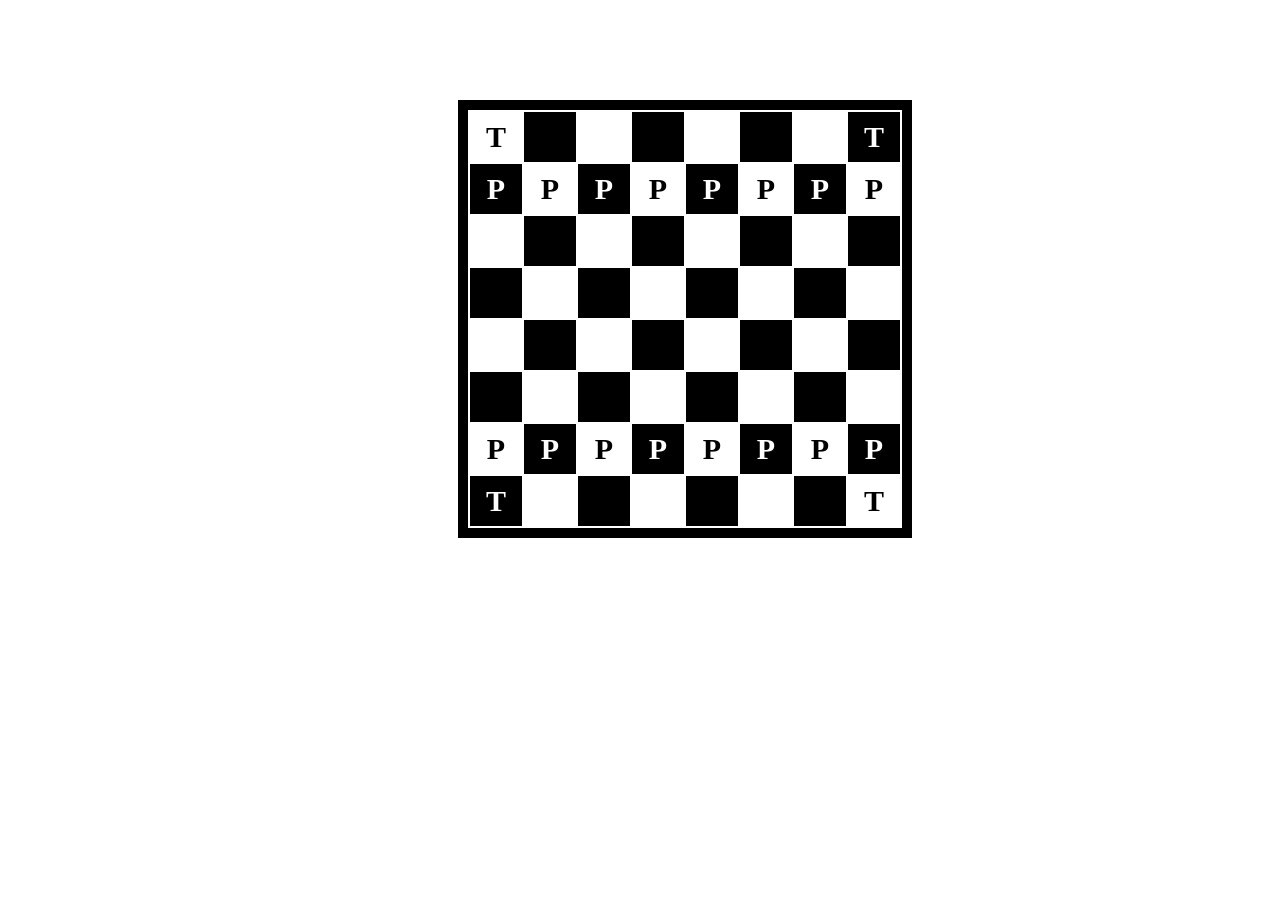
<file: web/solutii/alexandra_folvaiter/sah/index.html>
<html>
	<head>
		<link rel="stylesheet" type="text/css" href="style.css">
	</head>
<body>
	<table>
		<tr >
			<td class = "white tura"> </td>
			<td class = "black "> </td>
			<td class = "white"> </td>
			<td class = "black "> </td>
			<td class = "white"> </td>
			<td class = "black"> </td>
			<td class = "white "> </td>
			<td class = "black tura"> </td>
		</tr>
		<tr>
			<td class = "black pion"> </td>
			<td class = "white pion"> </td>
			<td class = "black pion"> </td>
			<td class = "white pion"> </td>
			<td class = "black pion"> </td>
			<td class = "white pion"> </td>
			<td class = "black pion"> </td>
			<td class = "white pion"> </td>
		</tr>
		<tr>
			<td class = "white"> </td>
			<td class = "black"> </td>
			<td class = "white"> </td>
			<td class = "black"> </td>
			<td class = "white"> </td>
			<td class = "black"> </td>
			<td class = "white"> </td>
			<td class = "black"> </td>
		</tr>
		<tr>
			<td class = "black"> </td>
			<td class = "white"> </td>
			<td class = "black"> </td>
			<td class = "white"> </td>
			<td class = "black"> </td>
			<td class = "white"> </td>
			<td class = "black"> </td>
			<td class = "white"> </td>
		</tr>
		<tr>
			<td class = "white"> </td>
			<td class = "black"> </td>
			<td class = "white"> </td>
			<td class = "black"> </td>
			<td class = "white"> </td>
			<td class = "black"> </td>
			<td class = "white"> </td>
			<td class = "black"> </td>
		</tr>
		<tr>
			<td class = "black"> </td>
			<td class = "white"> </td>
			<td class = "black"> </td>
			<td class = "white"> </td>
			<td class = "black"> </td>
			<td class = "white"> </td>
			<td class = "black"> </td>
			<td class = "white"> </td>
		</tr>
		<tr>
			<td class = "white pion"> </td>
			<td class = "black pion"> </td>
			<td class = "white pion"> </td>
			<td class = "black pion"> </td>
			<td class = "white pion"> </td>
			<td class = "black pion"> </td>
			<td class = "white pion"> </td>
			<td class = "black pion"> </td>
		</tr>
		<tr>
			<td class = "black tura"> </td>
			<td class = "white"> </td>
			<td class = "black"> </td>
			<td class = "white"> </td>
			<td class = "black"> </td>
			<td class = "white"> </td>
			<td class = "black"> </td>
			<td class = "white tura"> </td>
		</tr>
	</table>
</body>
</html>
</file>
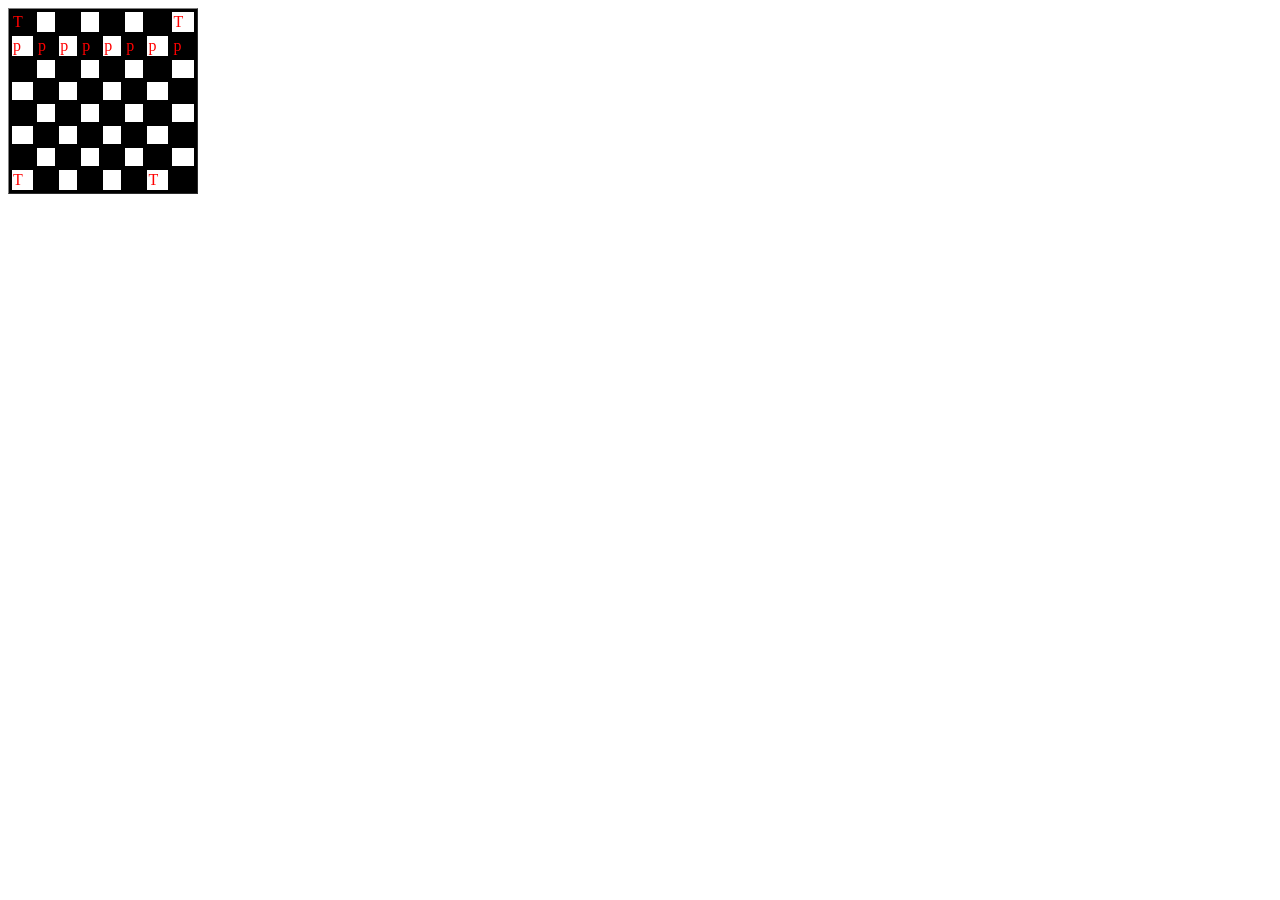
<file: web/solutii/codrin_leonte/sah/index.html>
<html>
<head>
<link rel="stylesheet" type="text/css" href="style.css">
</head>

<body>


<table border="1">
  <tr>
    <td>T</td>
    <td></td>
    <td></td>
    <td></td>
    <td></td>
    <td></td>
    <td></td>
    <td>T</td>
   
  </tr>
  <tr>
    <td>p</td>
    <td>p</td>
    <td>p</td>
    <td>p</td>
    <td>p</td>
    <td>p</td>
    <td>p</td>
    <td>p</td>
   
  </tr>
  <tr>
     <td></td>
    <td></td>
    <td></td>
    <td></td>
    <td></td>
    <td></td>
    <td></td>
    <td></td>
  </tr>
  <tr>
    <td></td>
    <td></td>
    <td></td>
    <td></td>
    <td></td>
    <td></td>
    <td></td>
    <td></td>
  </tr>
  <tr>
     <td></td>
    <td></td>
    <td></td>
    <td></td>
    <td></td>
    <td></td>
    <td></td>
    <td></td>
  </tr>
  <tr>
    <td></td>
    <td></td>
    <td></td>
    <td></td>
    <td></td>
    <td></td>
    <td></td>
    <td></td>
  </tr>
  <tr>
     <td></td>
    <td></td>
    <td></td>
    <td></td>
    <td></td>
    <td></td>
    <td></td>
    <td></td>
  </tr>

  <tr>
     <td>T</td>
    <td></td>
    <td></td>
    <td></td>
    <td></td>
    <td></td>
    <td>T</td>
    <td></td>
  </tr>
</table>

</body>

</html>
</file>
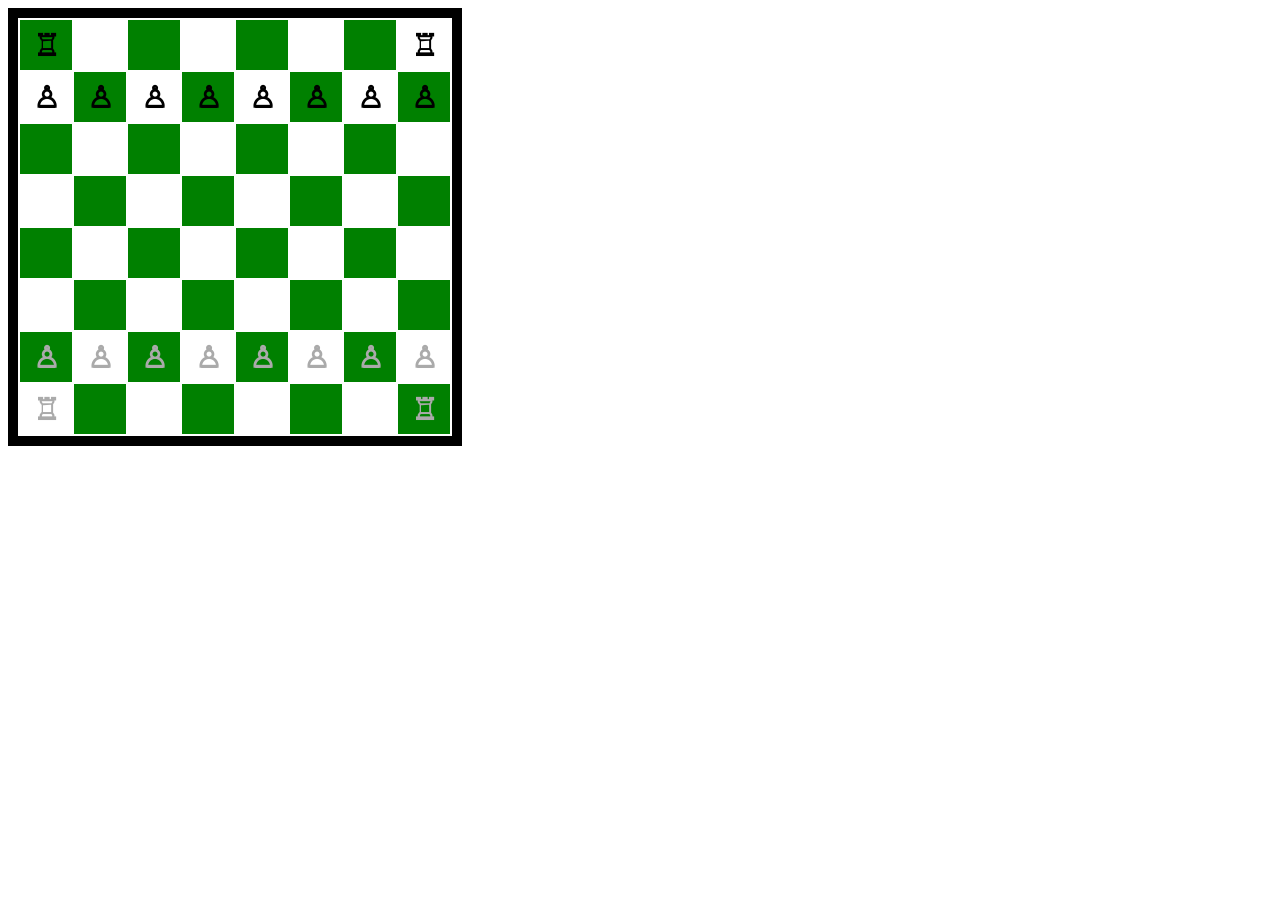
<file: web/solutii/cristian_rusu/sah/index.html>
<html>
	<head>
		<title>Tabla Sah</title>
		<link rel="stylesheet" type="text/css" href="styles.css"></link>
	</head>
	<body>
		<table>
			<tr>
				<td class="blackpiece">&#9814;</td>
				<td></td>
				<td></td>
				<td></td>
				<td></td>
				<td></td>
				<td></td>
				<td class="blackpiece">&#9814;</td>
			</tr>
			<tr>
				<td class="blackpiece">&#9817;</td>
				<td class="blackpiece">&#9817;</td>
				<td class="blackpiece">&#9817;</td>
				<td class="blackpiece">&#9817;</td>
				<td class="blackpiece">&#9817;</td>
				<td class="blackpiece">&#9817;</td>
				<td class="blackpiece">&#9817;</td>
				<td class="blackpiece">&#9817;</td>
			</tr>
			<tr>
				<td></td>
				<td></td>
				<td></td>
				<td></td>
				<td></td>
				<td></td>
				<td></td>
				<td></td>
			</tr>
			<tr>
				<td></td>
				<td></td>
				<td></td>
				<td></td>
				<td></td>
				<td></td>
				<td></td>
				<td></td>
			</tr>
			<tr>
				<td></td>
				<td></td>
				<td></td>
				<td></td>
				<td></td>
				<td></td>
				<td></td>
				<td></td>
			</tr>
			<tr>
				<td></td>
				<td></td>
				<td></td>
				<td></td>
				<td></td>
				<td></td>
				<td></td>
				<td></td>
			</tr>
			<tr>
				<td class="whitepiece">&#9817;</td>
				<td class="whitepiece">&#9817;</td>
				<td class="whitepiece">&#9817;</td>
				<td class="whitepiece">&#9817;</td>
				<td class="whitepiece">&#9817;</td>
				<td class="whitepiece">&#9817;</td>
				<td class="whitepiece">&#9817;</td>
				<td class="whitepiece">&#9817;</td>
			</tr>
			<tr>
				<td class="whitepiece">&#9814;</td>
				<td></td>
				<td></td>
				<td></td>
				<td></td>
				<td></td>
				<td></td>
				<td class="whitepiece">&#9814;</td>
			</tr>
		</table>
	</body>
</html>
</file>
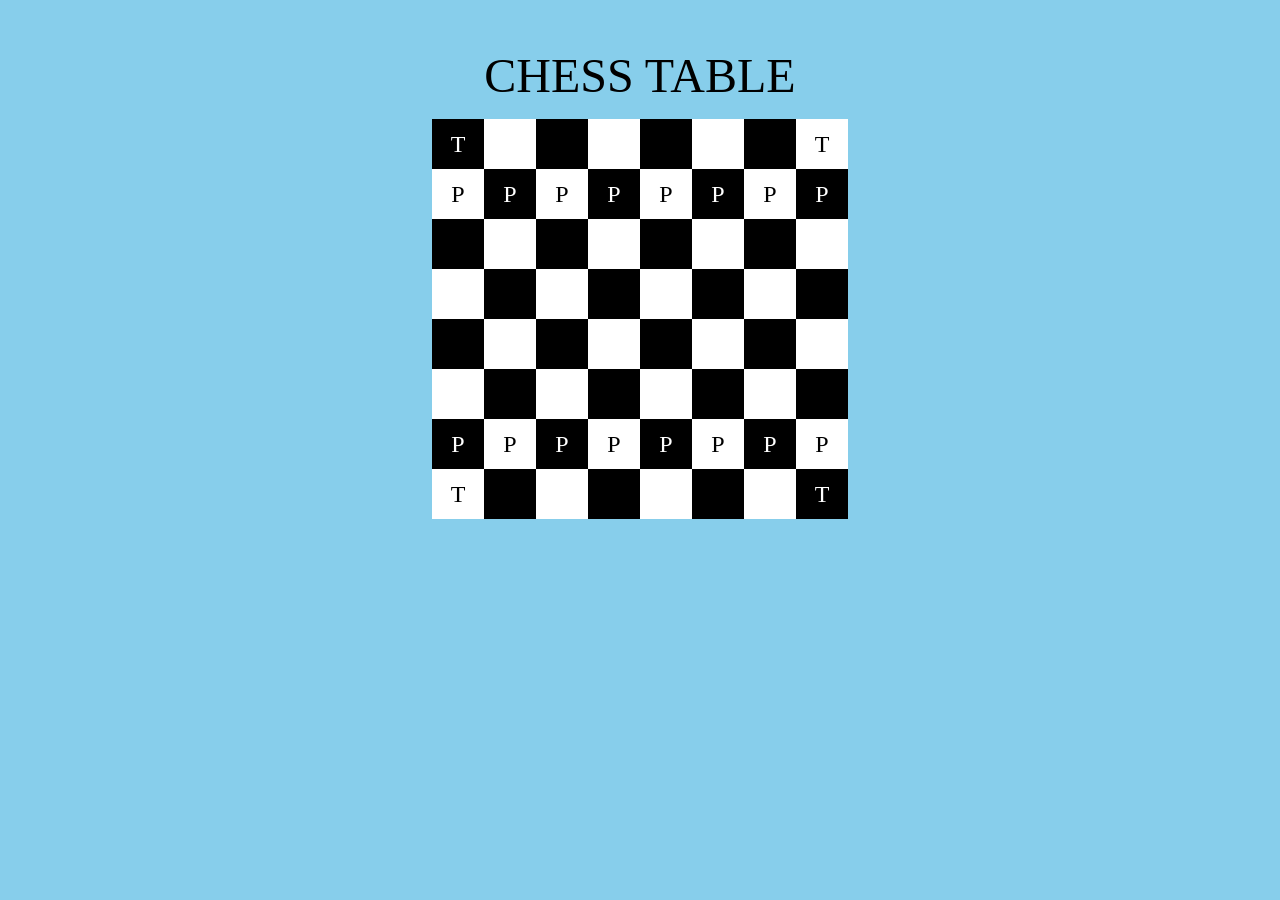
<file: web/solutii/laurentiu_ciucanu/sah/index.html>
<html>
	<head>
		<title> 
			Chess Table
		</title>
		
	</head>

	<body>
	<p>
		<center>
		<font size='30'> CHESS TABLE </font>
		</center>
	</p>
		<table>
			<tr><td><p><center><font size='5' color='white'>T</center></font></p></td><td></td><td></td><td></td><td></td><td></td><td></td><td><p><center><font size='5'>T</center></font></p></td></tr>
			<tr><td><p><center><font size='5'>P</font></center></p></td><td><p><center><font size='5' color='white'>P</font></center></p></td><td><p><center><font size='5'>P</font></center></p></td><td><p><center><font size='5' color='white'>P</font></center></p></td><td><p><center><font size='5'>P</font></center></p></td><td><p><center><font size='5' color='white'>P</font></center></p></td><td><p><center><font size='5'>P</font></center></p></td><td><p><center><font size='5' color='white'>P</font></center></p></td></tr>
			<tr><td></td><td></td><td></td><td></td><td></td><td></td><td></td><td></td></tr>
			<tr><td></td><td></td><td></td><td></td><td></td><td></td><td></td><td></td></tr>
			<tr><td></td><td></td><td></td><td></td><td></td><td></td><td></td><td></td></tr>
			<tr><td></td><td></td><td></td><td></td><td></td><td></td><td></td><td></td></tr>
			<tr><td><p><center><font size='5' color='white'>P</font></center></p></td><td><p><center><font size='5'>P</font></center></p></td><td><p><center><font size='5' color='white'>P</font></center></p></td><td><p><center><font size='5'>P</font></center></p></td><td><p><center><font size='5' color='white'>P</font></center></p></td><td><p><center><font size='5'>P</font></center></p></td><td><p><center><font size='5' color='white'>P</font></center></p></td><td><p><center><font size='5'>P</font></center></p></td></tr>
			<tr><td><p><center><font size='5' >T</center></font></p></td><td></td><td></td><td></td><td></td><td></td><td></td><td><p><center><font size='5' color='white'>T</center></font></p></td></tr>
		</table>
	<link rel="stylesheet" type="text/css" href="sharp.css">
	</body>
</html>
</file>
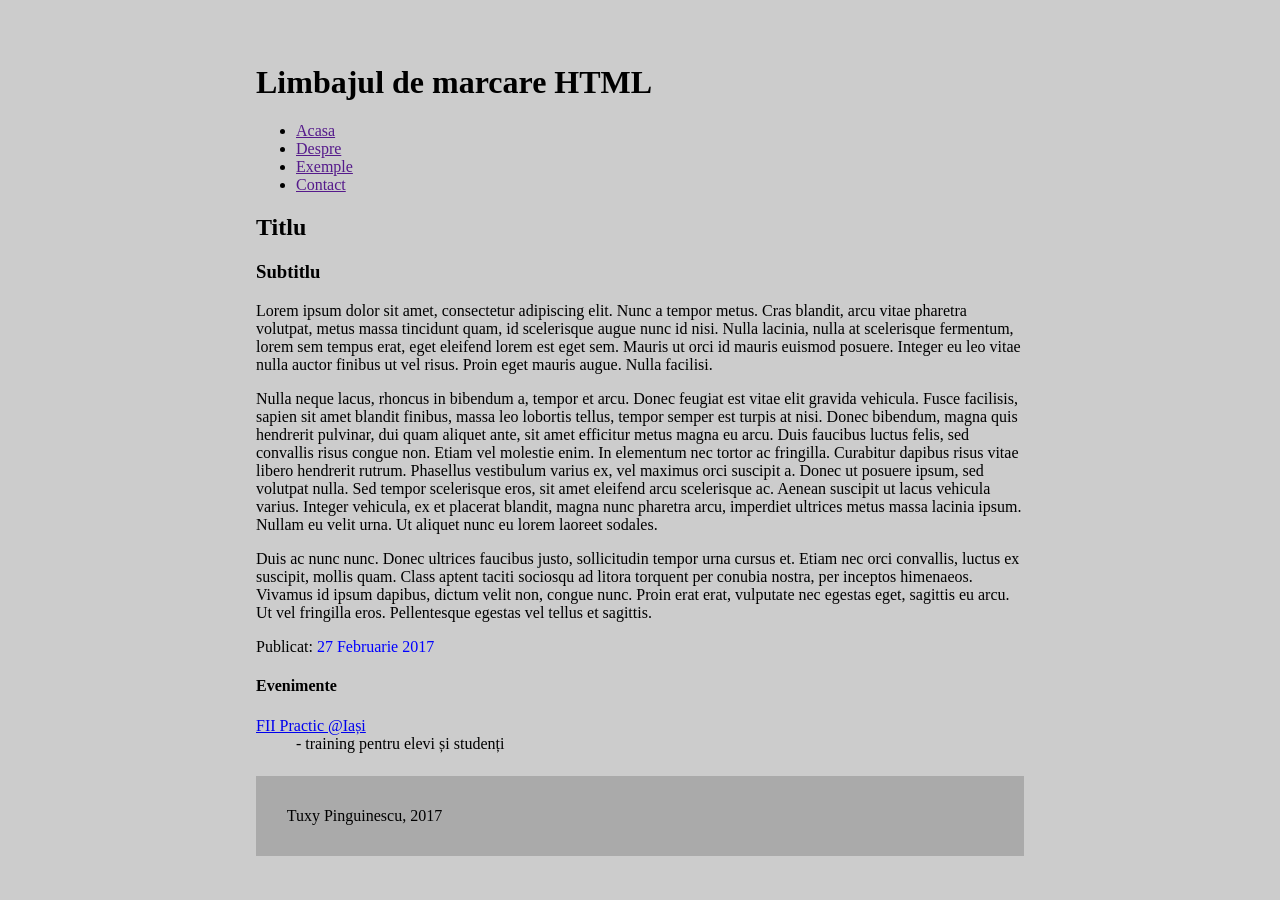
<file: web/solutii/matei_micu/blog/index.html>
<!DOCTYPE html>
<html lang="ro">
    <head>
        <meta charset="UTF-8">
        <meta name="author" content="Tuxy Pinguinescu">
        <meta name="description" content="Un exemplu de pagină HTML5.">
        <meta name="keywords" content="exemplu, html5">
        <title>Câteva cuvinte despre HTML 5</title>
        <link rel="stylesheet" href="style.css" type="text/css" media="all">
    </head>

    <body>
        <!--Conținutul documentului-->
        <header>
            <h1>Limbajul de marcare HTML</h1>
        </header>

        <nav>
            <ul>
                <li><a href="">Acasa</a></li>
                <li><a href="">Despre</a></li>
                <li><a href="">Exemple</a></li>
                <li><a href="">Contact</a></li>
            </ul>
        </nav>

        <section>
            <article>
                <header>
                    <hgroup>
                        <h2>Titlu</h2>
                        <h3>Subtitlu</h3>
                    </hgroup>
                </header>

                <p>
                    Lorem ipsum dolor sit amet, consectetur adipiscing elit. Nunc a tempor metus. Cras blandit, arcu vitae pharetra volutpat, metus massa tincidunt quam, id scelerisque augue nunc id nisi. Nulla lacinia, nulla at scelerisque fermentum, lorem sem tempus erat, eget eleifend lorem est eget sem. Mauris ut orci id mauris euismod posuere. Integer eu leo vitae nulla auctor finibus ut vel risus. Proin eget mauris augue. Nulla facilisi.
                </p>
                <p>
                    Nulla neque lacus, rhoncus in bibendum a, tempor et arcu. Donec feugiat est vitae elit gravida vehicula. Fusce facilisis, sapien sit amet blandit finibus, massa leo lobortis tellus, tempor semper est turpis at nisi. Donec bibendum, magna quis hendrerit pulvinar, dui quam aliquet ante, sit amet efficitur metus magna eu arcu. Duis faucibus luctus felis, sed convallis risus congue non. Etiam vel molestie enim. In elementum nec tortor ac fringilla. Curabitur dapibus risus vitae libero hendrerit rutrum. Phasellus vestibulum varius ex, vel maximus orci suscipit a. Donec ut posuere ipsum, sed volutpat nulla. Sed tempor scelerisque eros, sit amet eleifend arcu scelerisque ac. Aenean suscipit ut lacus vehicula varius. Integer vehicula, ex et placerat blandit, magna nunc pharetra arcu, imperdiet ultrices metus massa lacinia ipsum. Nullam eu velit urna. Ut aliquet nunc eu lorem laoreet sodales.
                </p>
                <p>
                    Duis ac nunc nunc. Donec ultrices faucibus justo, sollicitudin tempor urna cursus et. Etiam nec orci convallis, luctus ex suscipit, mollis quam. Class aptent taciti sociosqu ad litora torquent per conubia nostra, per inceptos himenaeos. Vivamus id ipsum dapibus, dictum velit non, congue nunc. Proin erat erat, vulputate nec egestas eget, sagittis eu arcu. Ut vel fringilla eros. Pellentesque egestas vel tellus et sagittis.
                </p>

                <footer>
                    <p>Publicat: <time pubdate datetime="2017-02-27">27 Februarie 2017</time></p>
                </footer>
            </article>
        </section>

        <aside>
            <h4>Evenimente</h4>
            <dl>
                <dt>
                    <a href="http://fiipractic.asii.ro/is" target="_blank">FII Practic @Iași</a>
                </dt>
                <dd>
                    - training pentru elevi și studenți
                </dd>
            </dl>
        </aside>

        <footer>
            <p>Tuxy Pinguinescu, 2017</p>
        </footer>
    </body>
</html>
</file>
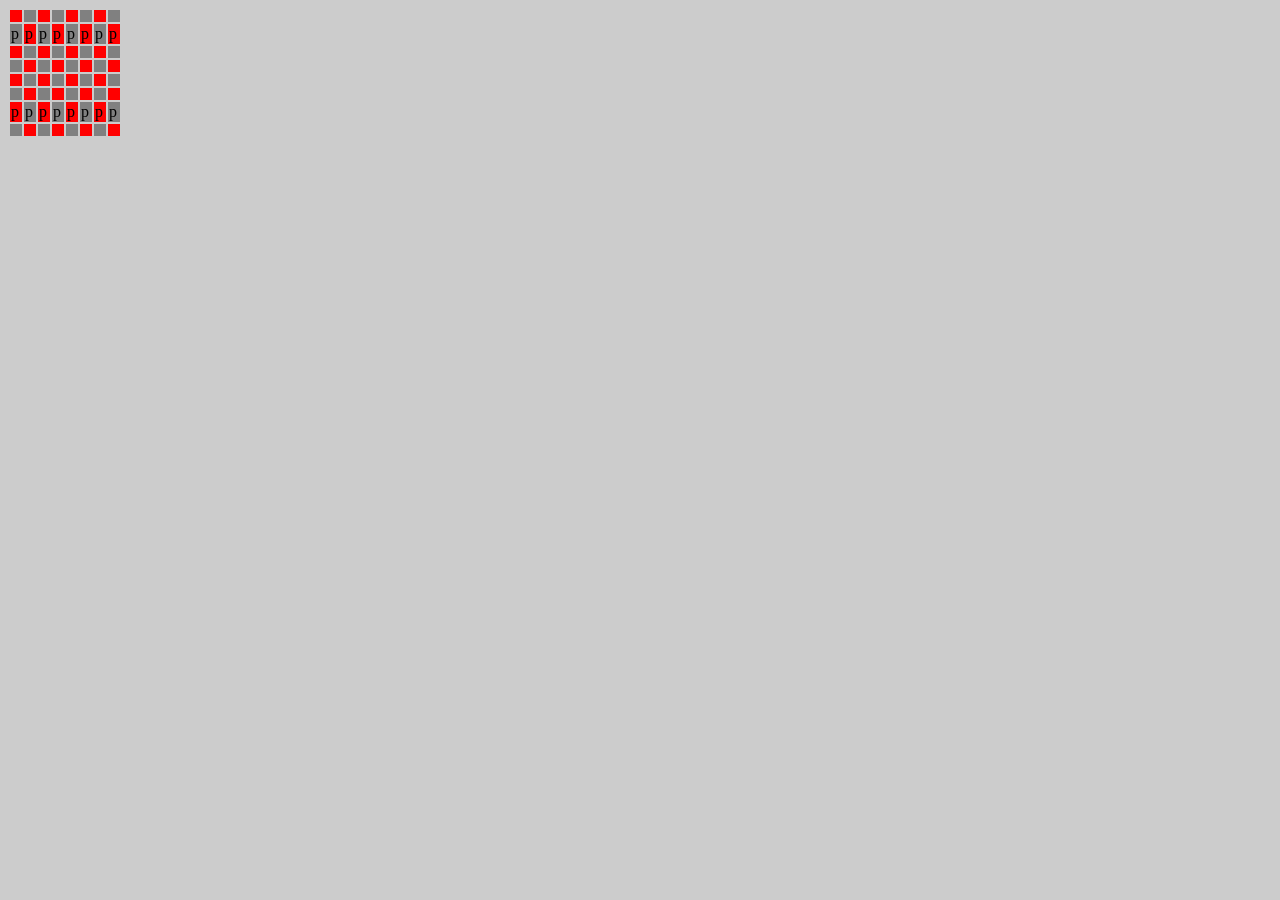
<file: web/solutii/matei_micu/sah/index.html>
<!DOCTYPE html>
<html>
    <head>
        <meta charset="utf-8">
        <meta name="viewport" content="width=device-width">
        <title>Sah</title>
        <link rel="stylesheet" href="style.css" type="text/css" media="all">
    </head>
    <body>
        <table>
            <tr>
                <td></td>
                <td></td>
                <td></td>
                <td></td>
                <td></td>
                <td></td>
                <td></td>
                <td></td>
            </tr> 
            <tr>
                <td></td>
                <td></td>
                <td></td>
                <td></td>
                <td></td>
                <td></td>
                <td></td>
                <td></td>
            </tr> 
            <tr>
                <td></td>
                <td></td>
                <td></td>
                <td></td>
                <td></td>
                <td></td>
                <td></td>
                <td></td>
            </tr> 
            <tr>
                <td></td>
                <td></td>
                <td></td>
                <td></td>
                <td></td>
                <td></td>
                <td></td>
                <td></td>
            </tr> 
            <tr>
                <td></td>
                <td></td>
                <td></td>
                <td></td>
                <td></td>
                <td></td>
                <td></td>
                <td></td>
            </tr> 
            <tr>
                <td></td>
                <td></td>
                <td></td>
                <td></td>
                <td></td>
                <td></td>
                <td></td>
                <td></td>
            </tr> 
            <tr>
                <td></td>
                <td></td>
                <td></td>
                <td></td>
                <td></td>
                <td></td>
                <td></td>
                <td></td>
            </tr> 
            <tr>
                <td></td>
                <td></td>
                <td></td>
                <td></td>
                <td></td>
                <td></td>
                <td></td>
                <td></td>
            </tr> 
        </table>
    </body>
</html>
</file>
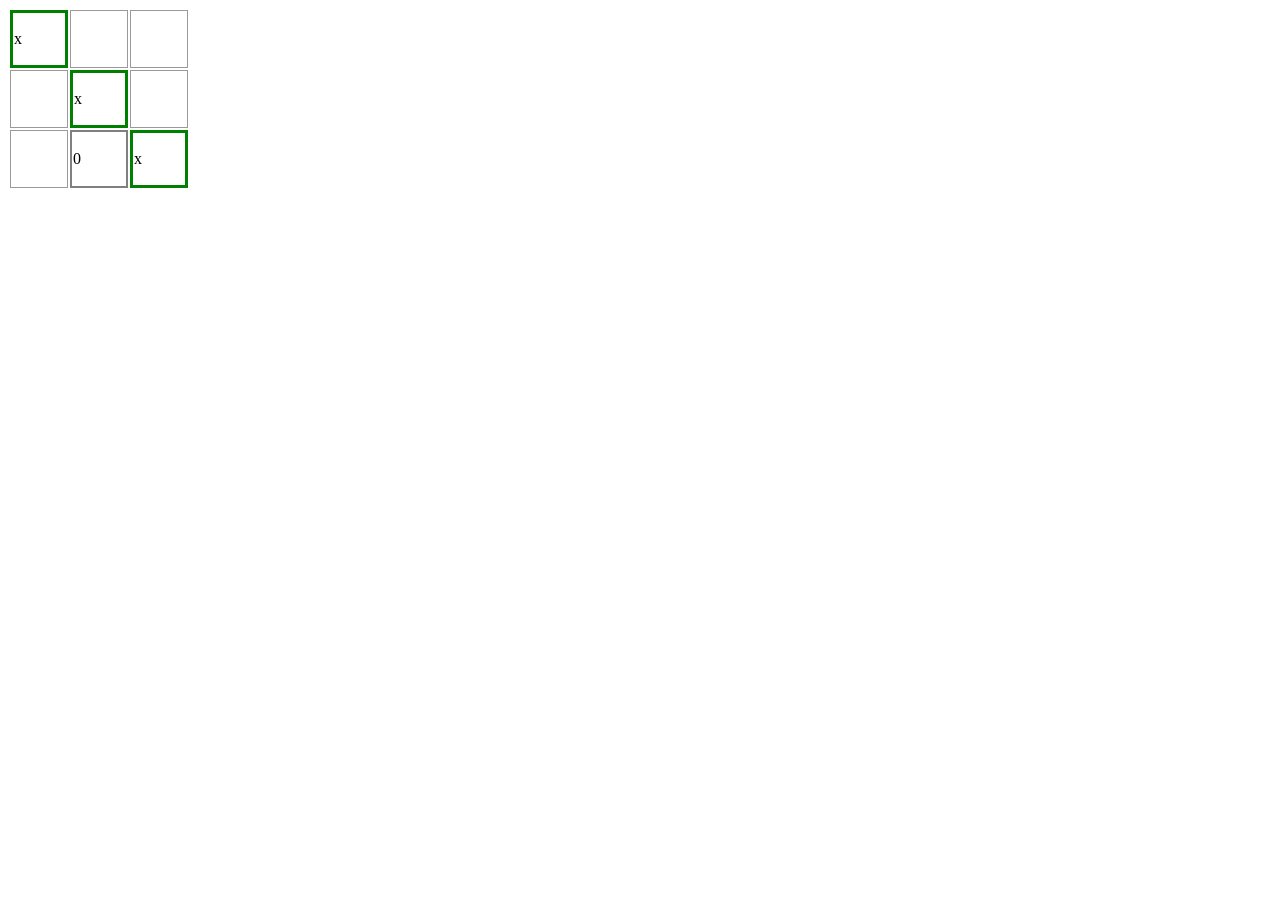
<file: web/solutii/matei_micu/tic-tac-toe/index.html>
<!DOCTYPE html>
<html>
    <head>
        <meta charset="utf-8">
        <meta name="viewport" content="width=device-width">
            <title>tic-tac-toe</title>
        <link rel="stylesheet" href="index.css" type="text/css">
    </head>
    <body>
        <table>
           <tr>
               <td class="x win"></td>
               <td></td>
               <td></td>
           </tr> 
           <tr>
               <td></td>
               <td class="x win"></td>
               <td></td>
           </tr> 
           <tr>
               <td></td>
               <td class="y"></td>
               <td class="x win"></td>
           </tr> 
        </table>
    </body>
</html>
</file>
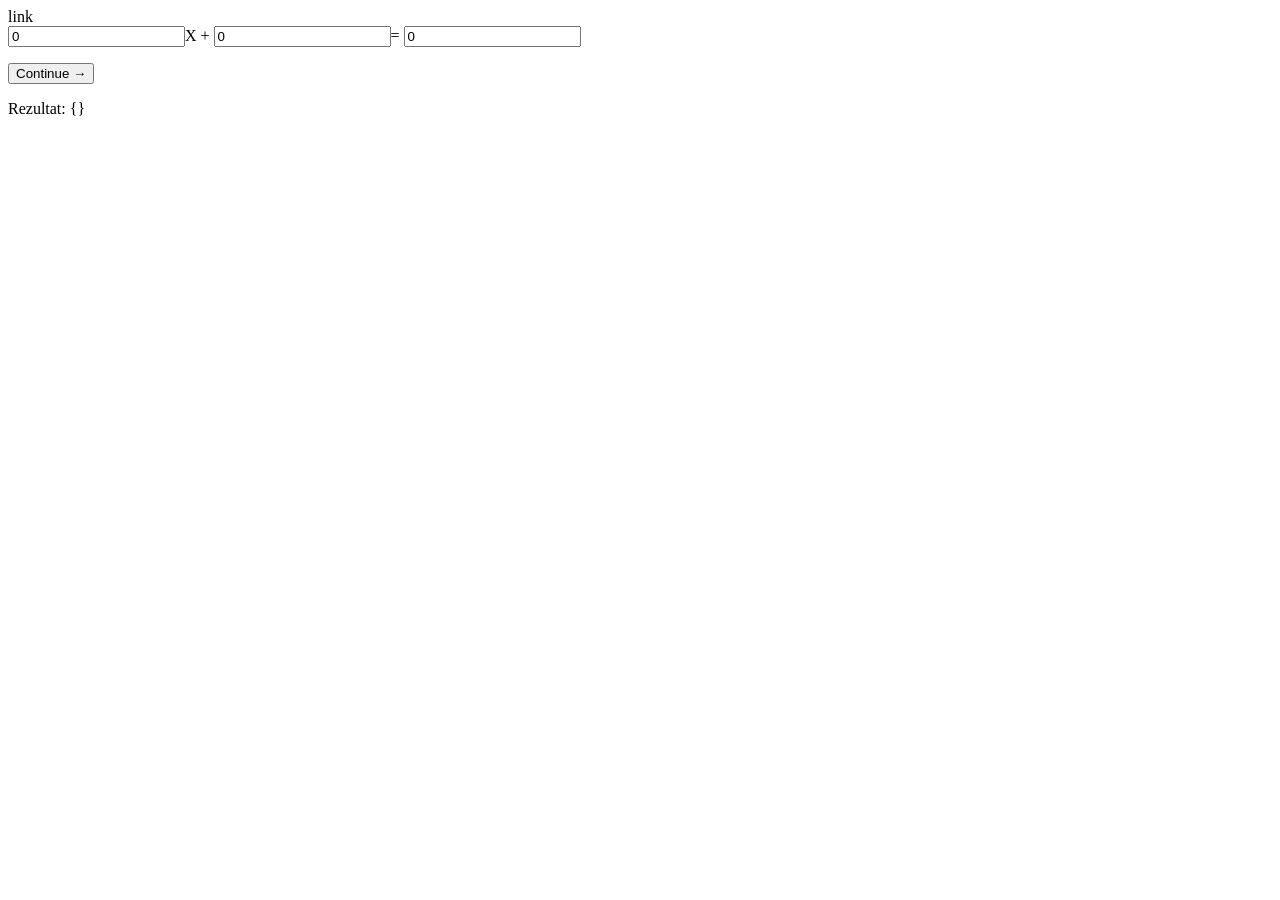
<file: web/solutii/matei_micu/tuxy-captcha/index.html>
<!DOCTYPE html>
<html>
    <head>
        <meta charset="utf-8">
        <meta name="viewport" content="width=device-width">
        <title>Tuxy</title>
        link
    </head>
    <body>
        <form action="#" method="POST" accept-charset="utf-8">
            <label for="first"></label><input type="text" name="first" value="0" id="firstfirst">X +
            <label for="second"></label><input type="text" name="second" value="0" id="second">=
            <label for="rez"></label><input type="text" name="rez" value="0" id="rez">
            <p><input type="submit" value="Continue →"></p>
        </form>
        <p>Rezultat: {}</p>
    </body>
</html>
</file>
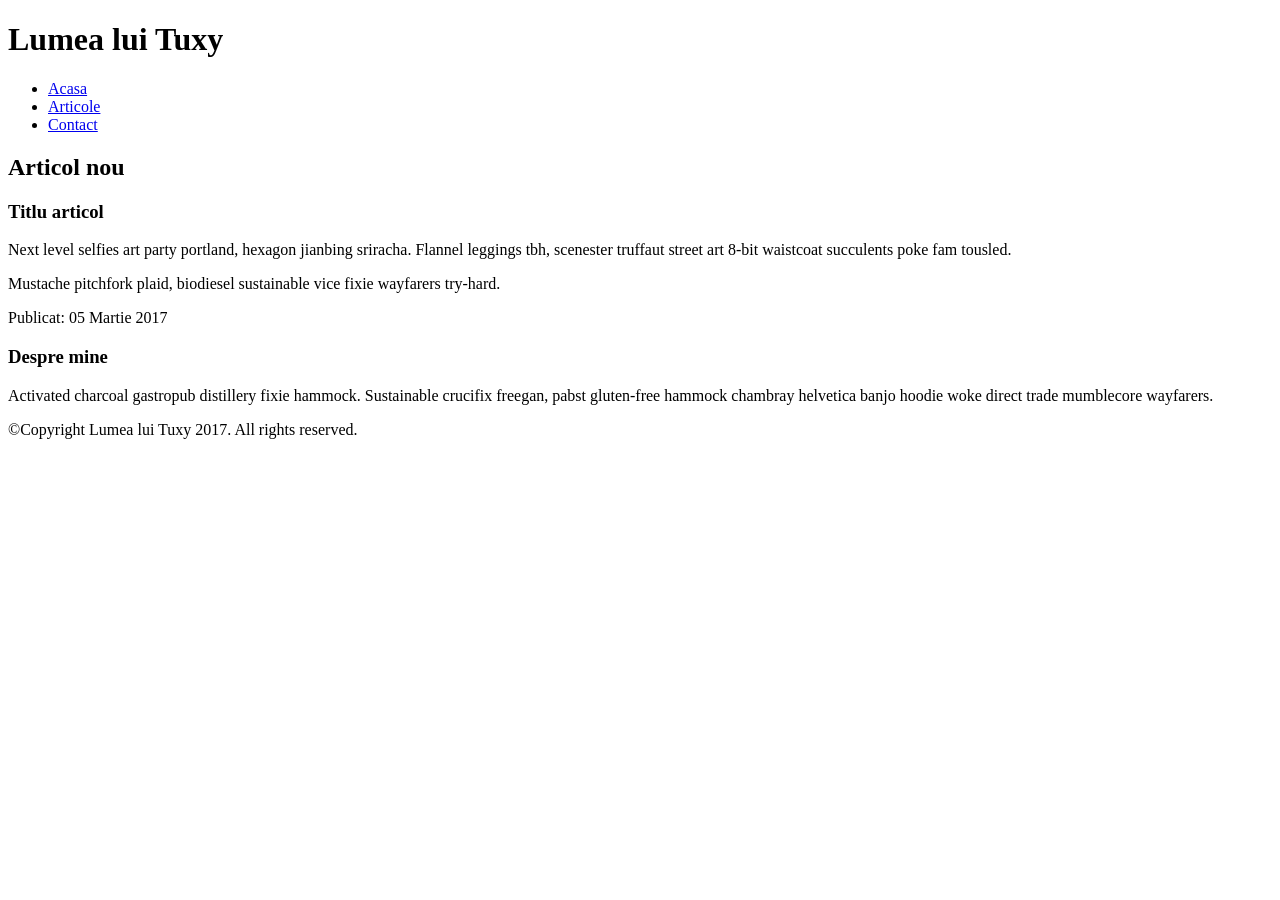
<file: web/solutii/nohai_bogdan/blog/index.html>
<!DOCTYPE html>
<html lang="ro">
	<head>
	  <meta charset="utf-8">
    <meta name="author" content="Tuxy Pinguinescu"> 
		<title>Lumea lui Tuxy</title>
	</head>

	<body>
	  <header>
	  	<h1>Lumea lui Tuxy</h1>
	  </header>

  	<nav>
  		<ul>
  			<li>
  		  	<a href="index.html">Acasa</a>
  		  </li>
  			<li>
  				<a href="articole/index.html">Articole</a>
  			</li>
  			<li>
  				<a href="contact.html">Contact</a>
  			</li>
  		</ul>
  	</nav>
    
    <h2>Articol nou</h2>

  	<section>
  		<article>
  			<header>
  				<h3>Titlu articol</h3>
  			</header>

  			<p>Next level selfies art party portland, hexagon jianbing sriracha. Flannel leggings tbh, scenester truffaut street art 8-bit waistcoat succulents poke fam tousled.</p>
  			<p> Mustache pitchfork plaid, biodiesel sustainable vice fixie wayfarers try-hard. </p>

  			<footer>
  				<p>Publicat: <time pubdate datetime="2017-03-05">05 Martie 2017</time></p>
  			</footer>
  		</article>
  	</section>

  	<aside>
  		<h3>Despre mine</h3>
  		<p>Activated charcoal gastropub distillery fixie hammock. Sustainable crucifix freegan, pabst gluten-free hammock chambray helvetica banjo hoodie woke direct trade mumblecore wayfarers. </p>
  	</aside>

    <footer>
    	<p>&copy;Copyright Lumea lui Tuxy 2017. All rights reserved.</p>
    </footer>

	</body>
</html>
</file>
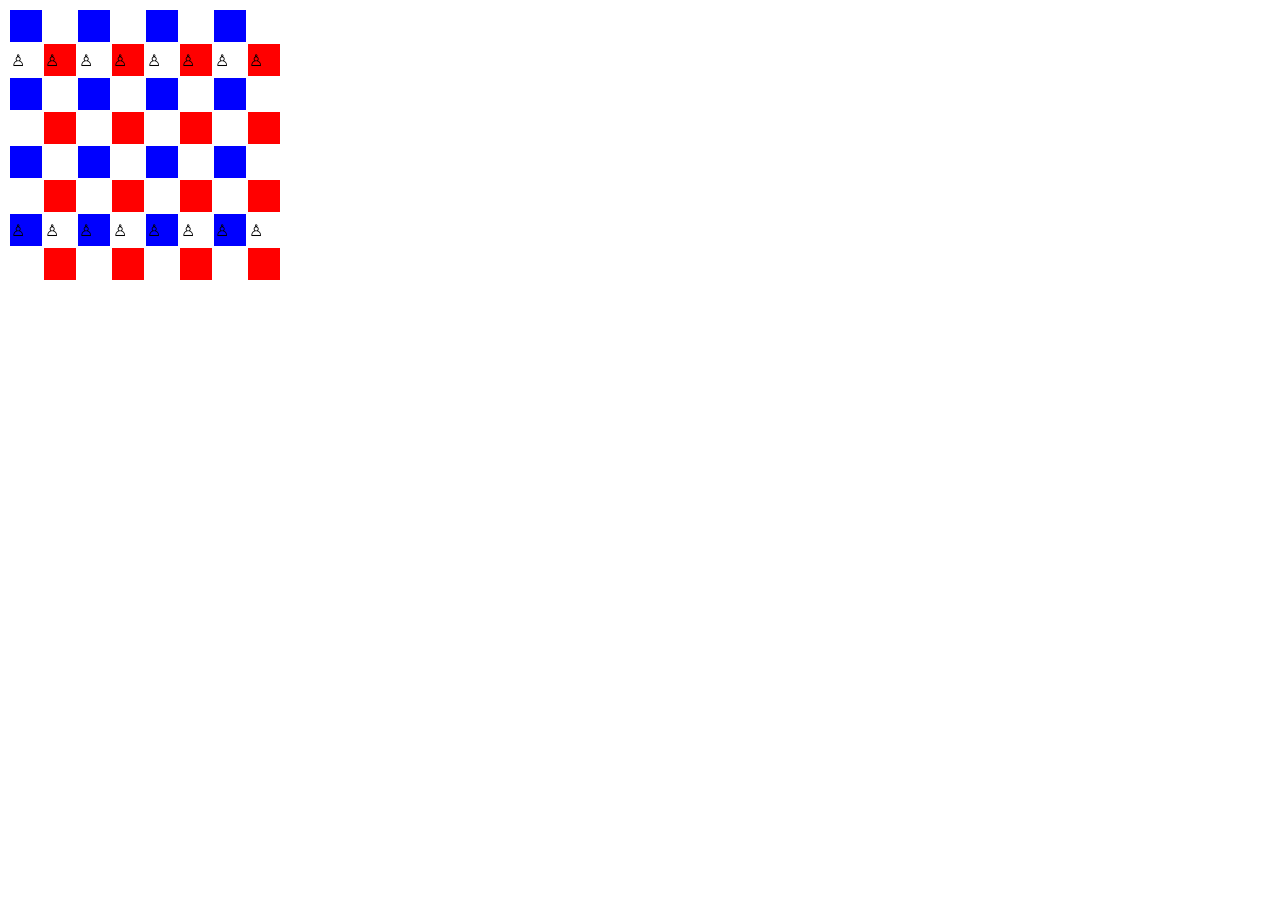
<file: web/solutii/nohai_bogdan/sah/index.html>
<!DOCTYPE html>
<html>
<head>
	<meta charset="utf-8">
	<link rel="stylesheet" href="style1.css">
	<title>Chess</title>
</head>
<body>

	<table>
		<tr>
			<td>
			</td>
			<td>
			</td>
			<td>
			</td>
			<td>
			</td>
			<td>
			</td>
			<td>
			</td>
			<td>
			</td>
			<td>
			</td>
		</tr>
		<tr>
			<td>
			</td>
			<td>
			</td>
			<td>
			</td>
			<td>
			</td>
			<td>
			</td>
			<td>
			</td>
			<td>
			</td>
			<td>
			</td>
		</tr>
		<tr>
			<td>
			</td>
			<td>
			</td>
			<td>
			</td>
			<td>
			</td>
			<td>
			</td>
			<td>
			</td>
			<td>
			</td>
			<td>
			</td>
		</tr>
		<tr>
			<td>
			</td>
			<td>
			</td>
			<td>
			</td>
			<td>
			</td>
			<td>
			</td>
			<td>
			</td>
			<td>
			</td>
			<td>
			</td>
		</tr>
		<tr>
			<td>
			</td>
			<td>
			</td>
			<td>
			</td>
			<td>
			</td>
			<td>
			</td>
			<td>
			</td>
			<td>
			</td>
			<td>
			</td>
		</tr>
		<tr>
			<td>
			</td>
			<td>
			</td>
			<td>
			</td>
			<td>
			</td>
			<td>
			</td>
			<td>
			</td>
			<td>
			</td>
			<td>
			</td>
		</tr>
		<tr>
			<td>
			</td>
			<td>
			</td>
			<td>
			</td>
			<td>
			</td>
			<td>
			</td>
			<td>
			</td>
			<td>
			</td>
			<td>
			</td>
		</tr>
		<tr>
			<td>
			</td>
			<td>
			</td>
			<td>
			</td>
			<td>
			</td>
			<td>
			</td>
			<td>
			</td>
			<td>
			</td>
			<td>
			</td>
		</tr>   
	</table>


</body>
</html>
</file>
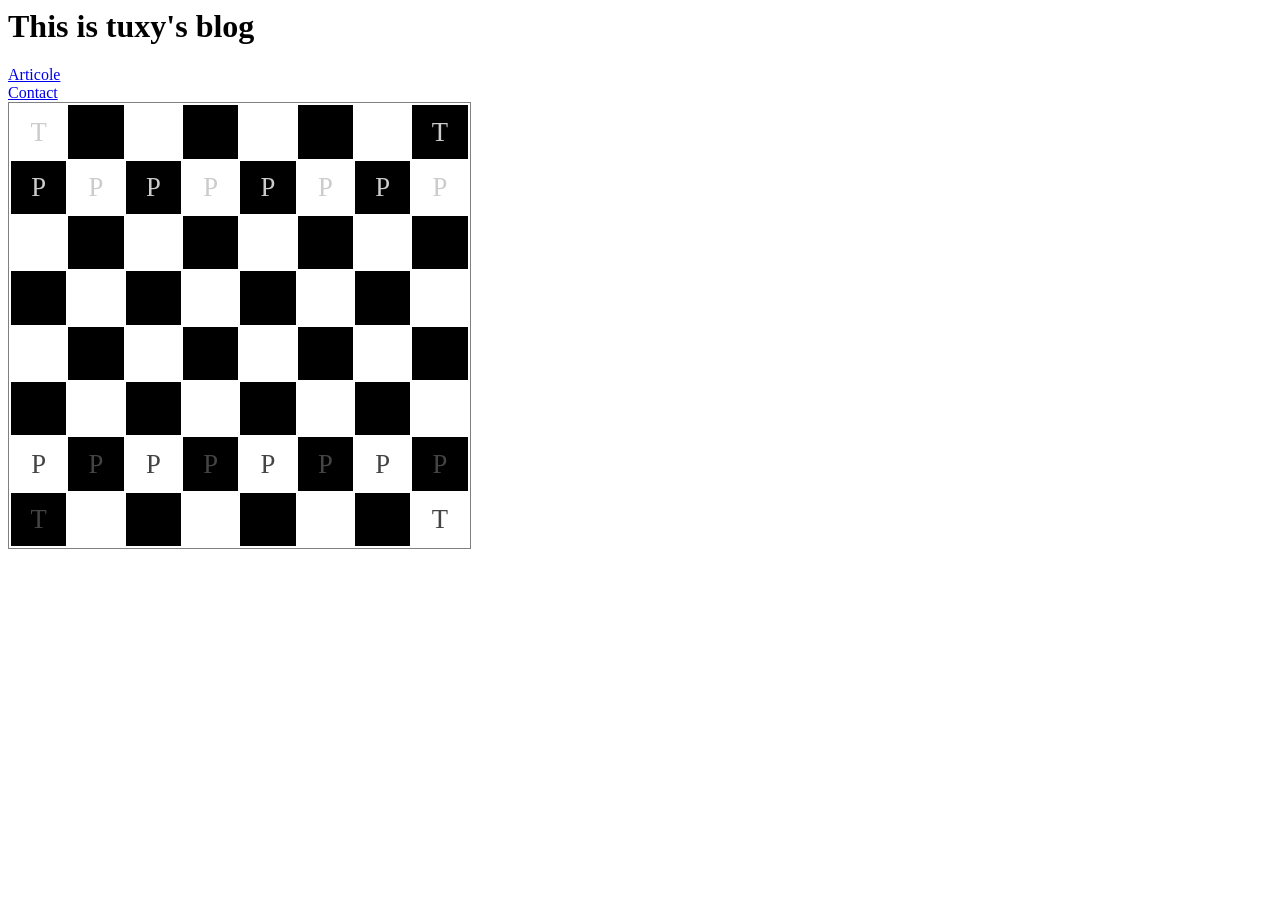
<file: web/solutii/ovidiu_chile/blog/index.html>
<html>
    <head>
        <title>
            Tuxy-s blog
        </title>
        <style type="text/css" media="screen">
            table{
                border: 1px solid grey;
            }
            tr{
                height: 40pt;
            }
            td{
                text-align: center;
                font-size: 20pt;
            }
            tr:nth-child(1) td{
                width: 40pt;
                color: #cccccc;
            }
            tr:nth-child(2) td{
                width: 40pt;
                color: #cccccc;
            }
            tr:nth-child(7) td{
                width: 40pt;
                color: #444444;
            }
            tr:nth-child(8) td{
                width: 40pt;
                color: #444444;
            }
            tr:nth-child(even) td:nth-child(odd){
                background-color: black;
            }
            tr:nth-child(odd) td:nth-child(even){
                background-color: black;
            }
            tr:nth-child(even) td:nth-child(even){
                background-color: white;
            }
            tr:nth-child(odd) td:nth-child(odd){
                background-color: white;
            }
        </style>
    </head>
    <body>
        <h1>
           This is tuxy's blog 
        </h1>
        <div>
            <a href="articole/index.html"> Articole </a> <br>
            <a href="contact.html"> Contact </a> <br>
        </div>
        <table>
            <tr>
                <td>T
                </td>
                <td>
                </td>
                <td>
                </td>
                <td>
                </td>
                <td>
                </td>
                <td>
                </td>
                <td>
                </td>
                <td>T
                </td>
            </tr>
            <tr>
                <td>P
                </td>
                <td>P
                </td>
                <td>P
                </td>
                <td>P
                </td>
                <td>P
                </td>
                <td>P
                </td>
                <td>P
                </td>
                <td>P
                </td>
            </tr>
            <tr>
                <td>
                </td>
                <td>
                </td>
                <td>
                </td>
                <td>
                </td>
                <td>
                </td>
                <td>
                </td>
                <td>
                </td>
                <td>
                </td>
            </tr>
            <tr>
                <td>
                </td>
                <td>
                </td>
                <td>
                </td>
                <td>
                </td>
                <td>
                </td>
                <td>
                </td>
                <td>
                </td>
                <td>
                </td>
            </tr>
            <tr>
                <td>
                </td>
                <td>
                </td>
                <td>
                </td>
                <td>
                </td>
                <td>
                </td>
                <td>
                </td>
                <td>
                </td>
                <td>
                </td>
            </tr>
            <tr>
                <td>
                </td>
                <td>
                </td>
                <td>
                </td>
                <td>
                </td>
                <td>
                </td>
                <td>
                </td>
                <td>
                </td>
                <td>
                </td>
            </tr>
            <tr>
                <td>P
                </td>
                <td>P
                </td>
                <td>P
                </td>
                <td>P
                </td>
                <td>P
                </td>
                <td>P
                </td>
                <td>P
                </td>
                <td>P
                </td>
            </tr>
            <tr>
                <td>T
                </td>
                <td>
                </td>
                <td>
                </td>
                <td>
                </td>
                <td>
                </td>
                <td>
                </td>
                <td>
                </td>
                <td>T
                </td>
            </tr>
        </table>
    </body>
</html>
</file>
<file: web/solutii/alexandra_folvaiter/sah/style.css>
table
{
	border: solid 10px;
	font-size: 30px;
	font-weight: bold;
	margin-left: 450px;
	margin-top: 100px;
}
td 
{
	width:50px;
	height:50px;
	text-align: center;
}
.black
{
	background: black;
	color:white;
	
}
.pion:after
{
	content: 'P';
}
.tura:after
{
	content: 'T';
}
</file>
<file: web/solutii/codrin_leonte/sah/style.css>
table{
	width: 15%;
	background: black;
}
td {

	border: 1px solid black;
    color: red;
    height: 20px;
    content:bold;

    
}


tr:nth-child(odd) td:nth-child(even), tr:nth-child(even) td:nth-child(odd) {
	background: white;
}

td:nth-child(1),td:nth-child(6){

}
</file>
<file: web/solutii/cristian_rusu/sah/styles.css>
tr:nth-child(2n-1) td:nth-child(2n-1)
{
	background-color: green;
	width: 50px;
	height: 50px;
	text-align: center;
}

tr:nth-child(2n) td:nth-child(2n)
{
	background-color: green;
	width: 50px;
	height: 50px;
	text-align: center;
}

table
{
	text-align: center;
	border: 10px solid black;
}

.blackpiece
{
	color: black;
	font-size: 30;
	font-weight: bold;
}

.whitepiece
{
	color: #aaaaaa;
	font-size: 30;
	font-weight: bold;
}
</file>
<file: web/solutii/laurentiu_ciucanu/sah/sharp.css>
body {
	background: #87CEEB;
	padding: 40px;
}

table {
	margin: 0 auto;
	border-collapse: collapse;
	background: black;
}
td {
    width: 50px; height: 50px;
}

tr:nth-child(odd) td:nth-child(even), tr:nth-child(even) td:nth-child(odd) {
	background: white;
}
</file>
<file: web/solutii/matei_micu/blog/style.css>
body > footer{
    background-color: #aaa;
    margin: 3% 0;
    padding: 2% 0;
}
body > footer > p{
    margin-left: 2%;
    padding-left: 2%;
}

body{
    background-color: #ccc;
    margin: 0 20%;
    margin-top: 5%
}

time {
    color: blue;
}
</file>
<file: web/solutii/matei_micu/sah/style.css>
body{
    background-color: #ccc;
}
td {
    width: 10px;
    height: 10px;
    background-color: gray;
}
tr:nth-child(2n-1) td:nth-child(odd)
{
    background-color: red;
}

tr:nth-child(2n) td:nth-child(even)
{
    background-color: red;
}

tr:nth-child(7) td:before, tr:nth-child(2) td:before
{
    content: 'p';
}
</file>
<file: web/solutii/matei_micu/tic-tac-toe/index.css>
td {
    border: 1px solid #999;
    width: 50px;
    height: 50px;
}


.x {
    border: 2px solid red;
}
.win {
    border: 3px solid green;
}


.x:before {
    content: '   x';

}

.y {
    border: 2px solid gray;

}


.y:before {
    content: '   0';

}
</file>
<file: web/solutii/nohai_bogdan/sah/style1.css>
﻿td{
   width:30px;
   height: 30px;
}

tr:nth-child(odd)>td:nth-child(odd)
{
	background: blue;
}

tr:nth-child(even)>td:nth-child(even)
{
	background: red;
}

tr:nth-child(2)>td::before{
	content: '♙';
}

tr:nth-last-child(2)>td::before{
	content: '♙';
}
</file>
